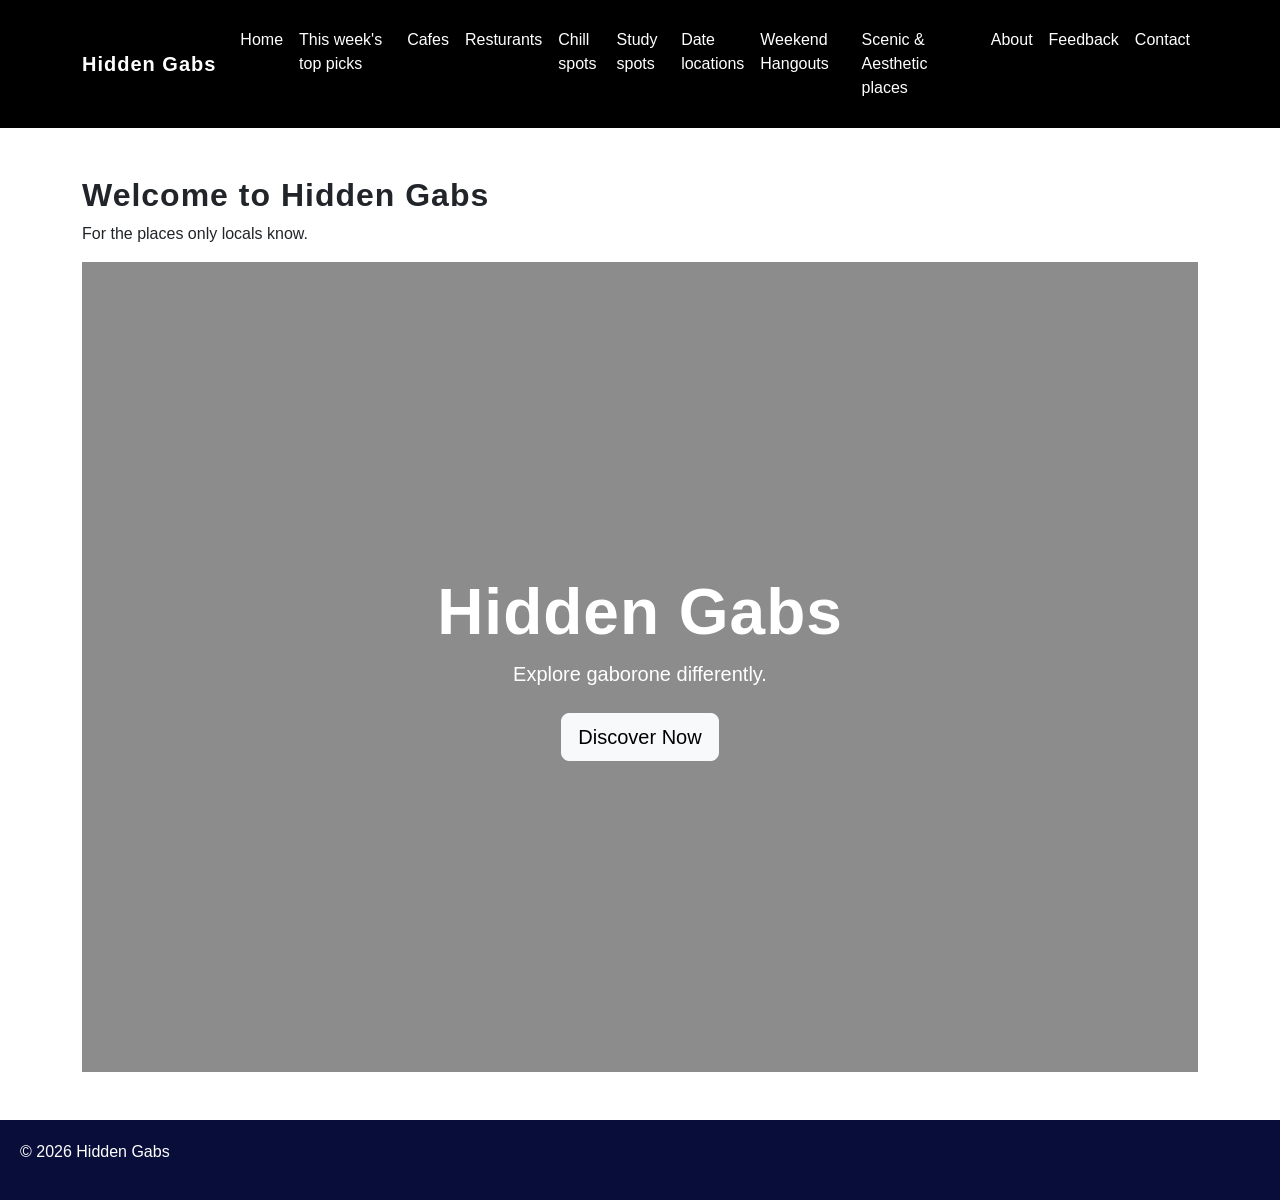
<file: Hidden Gabs WMD assignment/index.html>
<!DOCTYPE html> 
<htmllang="en"> 
<head> 

    <metacharset="UTF-8"> 
    <metaname="viewport"content="width=device-width,initial-scale=1.0"> 
    <title>Hidden Gabs</title>

    <!-- Bootstrap CSS -->
       <link href="https://cdn.jsdelivr.net/npm/bootstrap@5.3.0/dist/css/bootstrap.min.css" rel="stylesheet"> 
      <!-- Custom CSS -->
        <link rel="stylesheet" href="styles.css"> 
</head> 
<body> 
   
     <script src="https://cdn.jsdelivr.net/npm/@popperjs/core@2.11.6/dist/umd/popper.min.js"></script> 
       <script src="https://cdn.jsdelivr.net/npm/bootstrap@5.3.0/dist/js/bootstrap.min.js"></script> 
</body>

</html>
    <header> 
         <nav class="navbar navbar-expand-lg navbar-dark bg-dark"> 

        <div class="container"> 

            <a class="navbar-brand" href="index.html">Hidden Gabs</a> 

            <button class="navbar-toggler" type="button" data-bs-toggle="collapse" data-bs-target="#navbarNav"> 

                <span class="navbar-toggler-icon"></span> 

            </button> 

            <div class="collapse navbar-collapse" id="navbarNav"> 

                <ul class="navbar-nav"> 

                    <li class="nav-item"> 

                        <a class="nav-link" href="index.html">Home</a> 

                    </li> 

                     <li class="nav-item"> 

                        <a class="nav-link" href="thisweek.html">This week's top picks</a>

                     </li>

                     <li class="nav-item"> 

                        <a class="nav-link" href="cafes.html">Cafes</a>

                     </li>

                    <li class="nav-item"> 

                        <a class="nav-link" href="resturants.html">Resturants</a> 

                    </li> 

                     <li class="nav-item"> 

                        <a class="nav-link" href="chillspots.html">Chill spots</a> 

                    </li> 

                    <li class="nav-item"> 

                        <a class="nav-link" href="studyspots.html">Study spots</a> 

                    </li> 

                    <li class="nav-item"> 

                        <a class="nav-link" href="datelocations.html">Date locations</a> 

                    </li> 

                    <li class="nav-item"> 

                        <a class="nav-link" href="weekendhangouts.html">Weekend Hangouts</a> 

                    </li> 

                    <li class="nav-item"> 

                        <a class="nav-link" href="scenic.html">Scenic & Aesthetic places</a> 

                    </li> 

                    <li class="nav-item"> 

                        <a class="nav-link" href="about.html">About</a> 

                    </li> 

                    <li class="nav-item"> 

                        <a class="nav-link" href="feedback.html">Feedback</a> 

                    </li> 

                    <li class="nav-item"> 

                        <a class="nav-link" href="contact.html">Contact</a> 

                    </li> 
                </ul> 

            </div> 

        </div> 

    </nav> 
    </header>

    <main class="container my-5"> 
         <div class="row"> 

        <div class="col-md-8"> 

            <h2>Welcome to Hidden Gabs</h2> 

            <p>For the places only locals know.</p> 

            </div> 

        <div class="col-md-4"> 

                    </div> 

        
        </div> 

        <section class="hero-home">
  <div>
    <h1 class="display-3 fw-bold">Hidden Gabs</h1>
    <p class="lead mb-4">Explore gaborone differently.</p>
    <a href="thisweek.html" class="btn btn-light btn-lg">Discover Now</a>
  </div>
</section>

    </main> 

    <footer> 

        <p>&copy; 2026 Hidden Gabs</p> 
    </footer> 

 </body> 
</html>
</file>
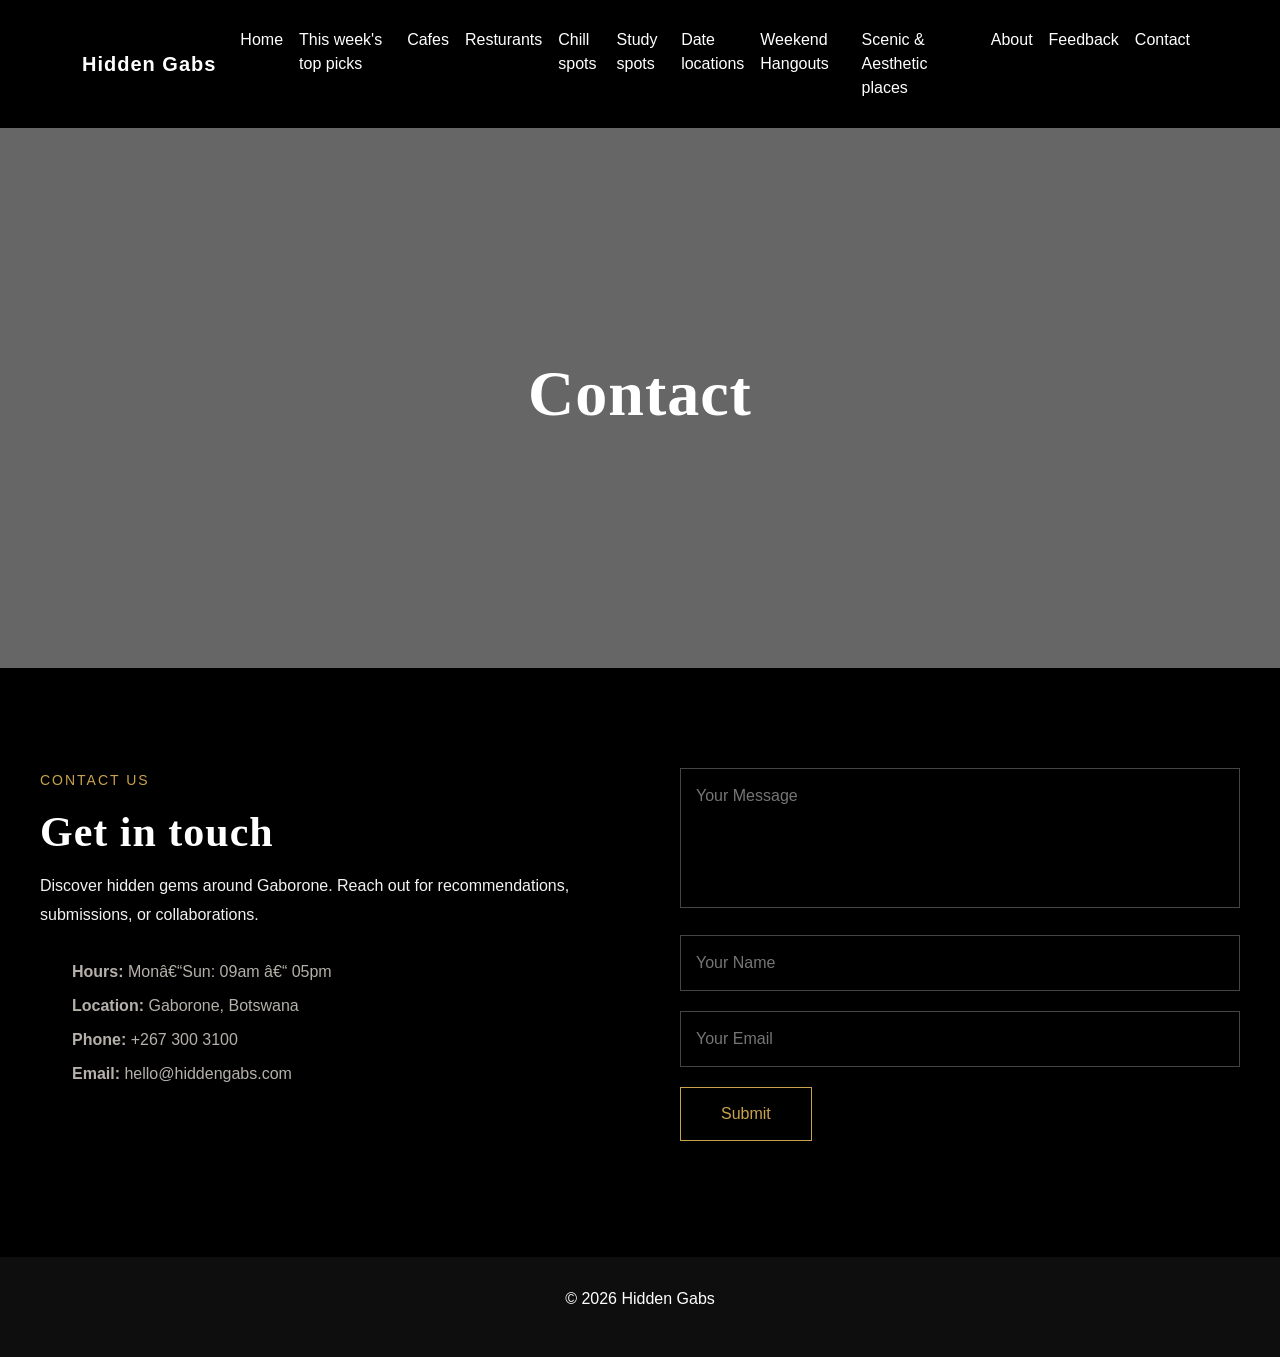
<file: Hidden Gabs WMD assignment/contact.html>
<!DOCTYPE html> 
<htmllang="en"> 
<head> 
<metacharset="UTF-8"> 
    <metaname="viewport"content="width=device-width,initial-scale=1.0"> 
    <title>Contact</title>

    
       <link href="https://cdn.jsdelivr.net/npm/bootstrap@5.3.0/dist/css/bootstrap.min.css" rel="stylesheet"> 
      
        <link rel="stylesheet" href="styles.css"> 
</head> 
<body> 
   
     <script src="https://cdn.jsdelivr.net/npm/@popperjs/core@2.11.6/dist/umd/popper.min.js"></script> 
       <script src="https://cdn.jsdelivr.net/npm/bootstrap@5.3.0/dist/js/bootstrap.min.js"></script> 
</body>

</html>
    <header> 
         <nav class="navbar navbar-expand-lg navbar-dark bg-dark"> 

        <div class="container"> 

            <a class="navbar-brand" href="index.html">Hidden Gabs</a> 

            <button class="navbar-toggler" type="button" data-bs-toggle="collapse" data-bs-target="#navbarNav"> 

                <span class="navbar-toggler-icon"></span> 

            </button> 

            <div class="collapse navbar-collapse" id="navbarNav"> 

                <ul class="navbar-nav"> 

                    <li class="nav-item"> 

                        <a class="nav-link" href="index.html">Home</a> 

                    </li> 

                     <li class="nav-item"> 

                        <a class="nav-link" href="thisweek.html">This week's top picks</a>

                     </li>

                     <li class="nav-item"> 

                        <a class="nav-link" href="cafes.html">Cafes</a>

                     </li>

                    <li class="nav-item"> 

                        <a class="nav-link" href="resturants.html">Resturants</a> 

                    </li> 

                     <li class="nav-item"> 

                        <a class="nav-link" href="chillspots.html">Chill spots</a> 

                    </li> 

                    <li class="nav-item"> 

                        <a class="nav-link" href="studyspots.html">Study spots</a> 

                    </li> 

                    <li class="nav-item"> 

                        <a class="nav-link" href="datelocations.html">Date locations</a> 

                    </li> 

                    <li class="nav-item"> 

                        <a class="nav-link" href="weekendhangouts.html">Weekend Hangouts</a> 

                    </li> 

                    <li class="nav-item"> 

                        <a class="nav-link" href="scenic.html">Scenic & Aesthetic places</a> 

                    </li> 

                    <li class="nav-item"> 

                        <a class="nav-link" href="about.html">About</a> 

                    </li> 

                    <li class="nav-item"> 

                        <a class="nav-link" href="feedback.html">Feedback</a> 

                    </li> 

                    <li class="nav-item"> 

                        <a class="nav-link" href="contact.html">Contact</a> 

                    </li> 
                </ul> 

            </div> 

        </div> 

    </nav> 
    </header>

<!-- HERO -->
<section class="contact-hero">
  <h1>Contact</h1>
</section>

<!-- CONTACT SECTION -->
<section class="contact-section">
  <div class="contact-container">

    <!-- LEFT -->
    <div class="contact-info">
      <small>Contact us</small>
      <h2>Get in touch</h2>

      <p>
        Discover hidden gems around Gaborone.  
        Reach out for recommendations, submissions, or collaborations.
      </p>

      <ul class="contact-details">
        <li><strong>Hours:</strong> Mon–Sun: 09am – 05pm</li>
        <li><strong>Location:</strong> Gaborone, Botswana</li>
        <li><strong>Phone:</strong> +267 300 3100</li>
        <li><strong>Email:</strong> hello@hiddengabs.com</li>
      </ul>
    </div>

    <!-- RIGHT -->
    <div class="contact-form">
      <form>
        <textarea placeholder="Your Message"></textarea>
        <input type="text" placeholder="Your Name">
        <input type="email" placeholder="Your Email">
        <button type="submit">Submit</button>
      </form>

      
<p id="FeedbackMessage"></p>

<script>
function showConfirmation() {
  document.getElementById("FeedbackMessage").innerHTML =
    "Thank you for your feedback. We will get back to you soon.";
}
</script>

    </div>

  </div>
</section>


<!-- FOOTER -->
<footer class="footer">
  <p>&copy; 2026 Hidden Gabs</p>
</footer>

</body>
</html>
</file>
<file: Hidden Gabs WMD assignment/styles.css>
body {
    font-family: 'Libre Baskerville', serif;
}

h1, h2, h3, .navbar-brand {
    font-weight: 700;
    letter-spacing: 1px;
}


.navbar {
    background-color: #000000 !important;
    padding: 20px;
}

.navbar .nav-link,
.navbar .navbar-brand {
    color: #ffffff !important;
}

.navbar .nav-link:hover {
    color: #000000 !important;
}


h1 {
    color: #ffffff;
}



.btn-dark {
    background-color: #090d39;
    border: none;
    border-radius: 20px;
}

.btn-dark:hover {
    background-color: #6c72ea;
}


footer {
    background-color: #090d39;
    color: #ffffff;
    padding: 20px;
}

.about-layout{
  max-width: 1100px;
  margin: 80px auto;
  display: grid;
  grid-template-columns: 1fr 1fr;
  gap: 60px;
  align-items: center;
}

.about-images{
  display: grid;
  gap: 20px;
}

.about-images img{
  width: 50%;
  height: auto;
  border-radius: 12px;
}

.about-text-area h1{
  font-size: 48px;
  margin-bottom: 20px;
}

.about-text-area p{
  font-size: 17px;
  line-height: 1.8;
  margin-bottom: 16px;
}

/* Mobile */
@media (max-width: 900px){
  .about-layout{
    grid-template-columns: 1fr;
  }
}

.hero-home{
  height: 90vh;
  background: 
    linear-gradient(rgba(0,0,0,0.45), rgba(0,0,0,0.45)),
    url("C:\Users\pearl\Downloads\429c2ca6.jpg");
  background-size: cover;
  background-position: center;
  background-repeat: no-repeat;

  display: flex;
  align-items: center;
  justify-content: center;
  text-align: center;
  color: white;
}

/* CAFES */
body {
  margin: 0;
  font-family: Arial, sans-serif;
}

.section {
  display: flex;
  align-items: center;
  padding: 20px;
  height: 200px;
}

.section img {
  width: 150px;
  height: 150px;
  margin-right: 20px;
  border-radius: 10px;
}

.blue {
  background-color: #00AEEF;
  color: white;
}

.white {
  background-color: white;
  color: black;
}

.black {
  background-color: black;
  color: white;
}

.button {
  background: orange;
  padding: 10px 15px;
  border-radius: 8px;
  border: none;
  cursor: pointer;
}


/* CONTACT HERO */
.contact-hero {
  height: 60vh;
  background:
    linear-gradient(rgba(0,0,0,0.6), rgba(0,0,0,0.6)),
    url("https://i.pinimg.com/1200x/48/72/66/48726638babd0544f91970d2e3463f2a.jpg") center/cover no-repeat;

  display: flex;
  align-items: center;
  justify-content: center;
}

.contact-hero h1 {
  font-family: 'Cormorant Garamond', serif;
  color: #FFFFFF;
  font-size: 64px;
}




/* CONTACT SECTION */
.contact-section {
  background: #000000;
  color: #FFFFFF;
  padding: 100px 40px;
}

.contact-container {
  max-width: 1200px;
  margin: auto;
  display: grid;
  grid-template-columns: 1fr 1fr;
  gap: 80px;
}

.contact-info small {
  color: #C9A24D;
  letter-spacing: 2px;
  text-transform: uppercase;
}

.contact-info h2 {
  font-family: 'Cormorant Garamond', serif;
  font-size: 42px;
  margin: 15px 0;
}

.contact-info p {
  color: #F2F2F2;
  line-height: 1.8;
  margin-bottom: 30px;
}

.contact-details li {
  list-style: none;
  margin-bottom: 10px;
  color: #B5B1AA;
}

/* FORM */
.contact-form textarea,
.contact-form input {
  width: 100%;
  background: transparent;
  border: 1px solid #444;
  color: #FFFFFF;
  padding: 15px;
  margin-bottom: 20px;
  font-family: 'Inter', sans-serif;
}

.contact-form textarea {
  height: 140px;
  resize: none;
}

.contact-form button {
  background: transparent;
  border: 1px solid #C9A24D;
  color: #C9A24D;
  padding: 14px 40px;
  cursor: pointer;
}

.contact-form button:hover {
  background: #C9A24D;
  color: #000000;
}

/* MAP */
.map-section {
  background: #111;
  height: 300px;
}

.map-placeholder {
  color: #666;
  display: flex;
  align-items: center;
  justify-content: center;
  height: 100%;
}

/* FOOTER */
.footer {
  background: #0E0E0E;
  color: #FFFFFF;
  text-align: center;
  padding: 30px;
}

/* MOBILE */
@media (max-width: 900px) {
  .contact-container {
    grid-template-columns: 1fr;
  }

  .contact-hero h1 {
    font-size: 48px;
  }
}
</file>
